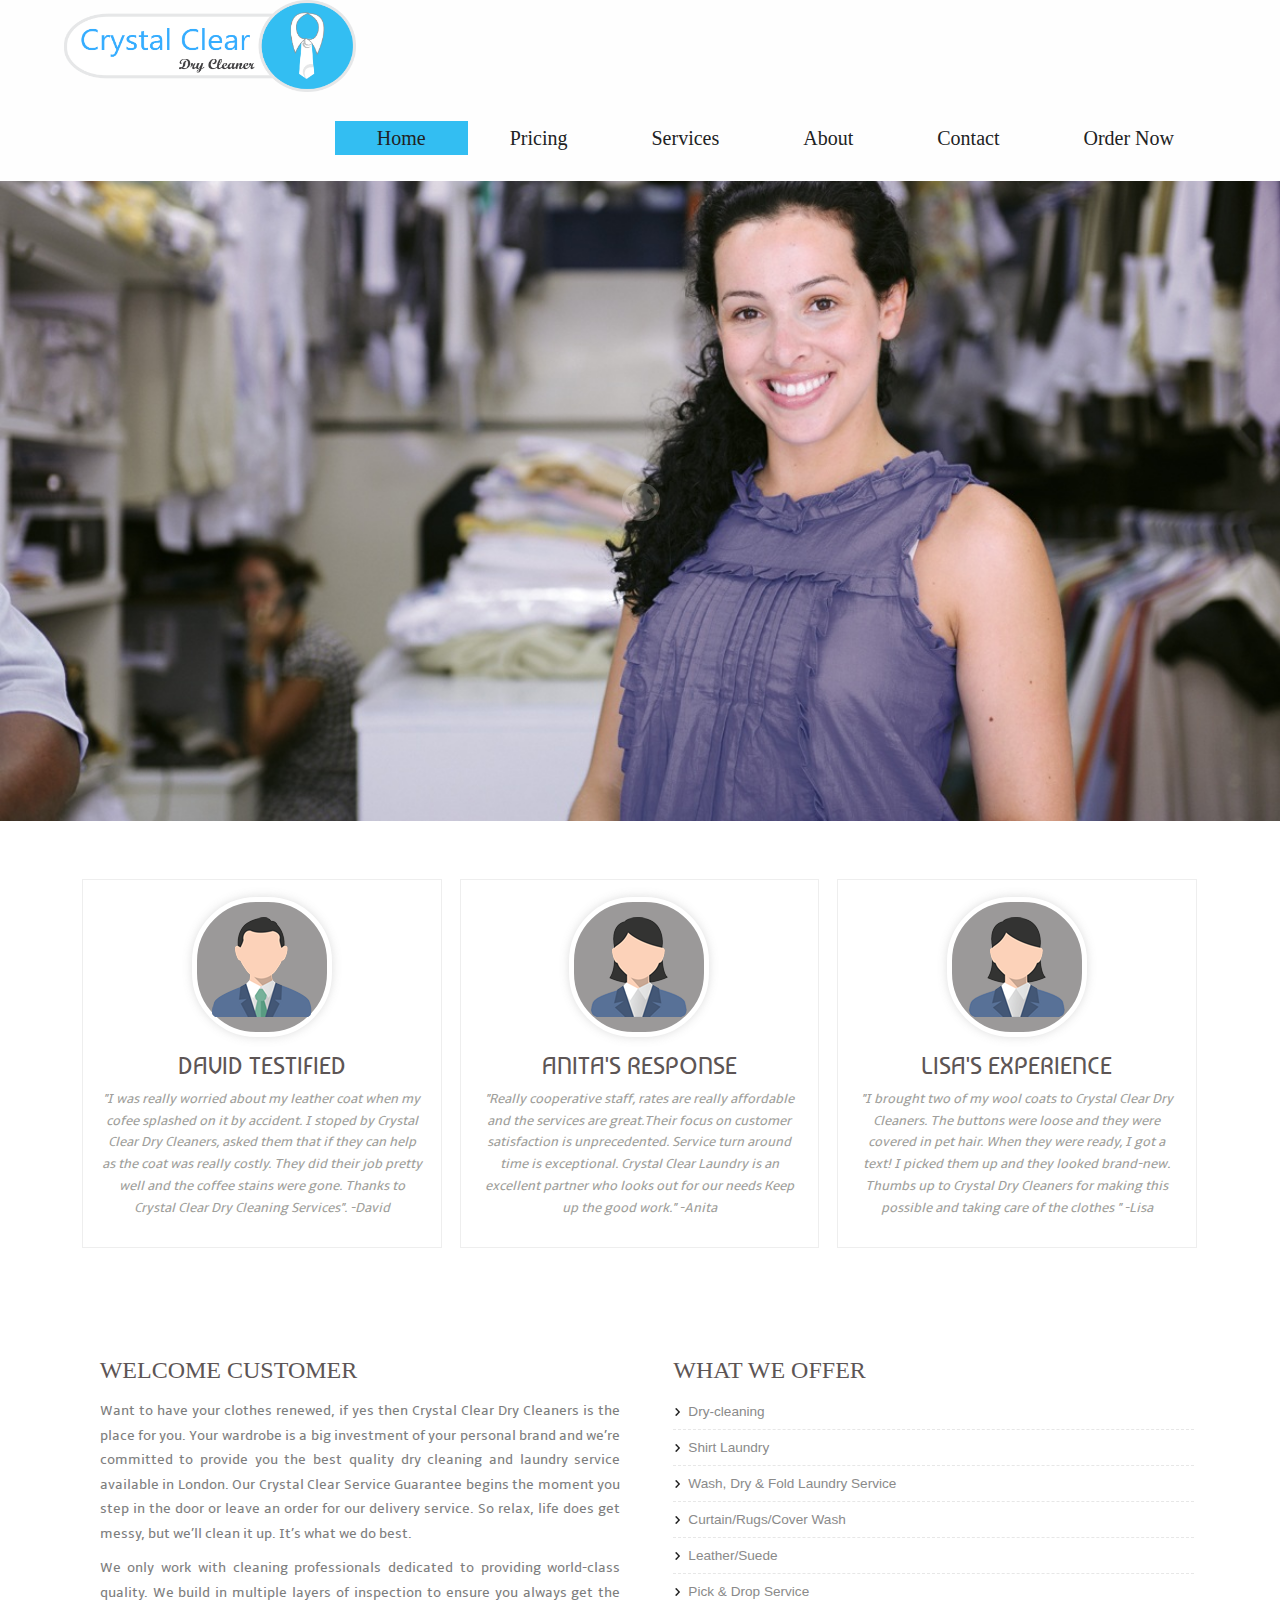
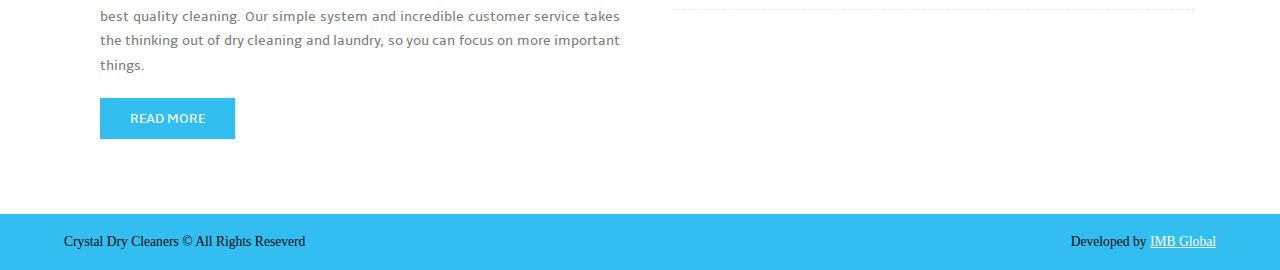
<file: crystalclear/index.html>
<!DOCTYPE HTML>
<html>
<head>
	<meta content="text/html; charset=utf-8" http-equiv="Content-Type" />
	<title>Crystal Dry Cleaners ::Home</title>
	<meta content="width=device-width, initial-scale=1, maximum-scale=1" name="viewport" />
	<link href="css/style2.css" media="all" rel="stylesheet" type="text/css" />
	<link href="css/slider.css" media="all" rel="stylesheet" type="text/css" />
	<script type="text/javascript" src="js/jquery.min.js"></script>
    <script src="http://ajax.googleapis.com/ajax/libs/jquery/1.8.3/jquery.min.js"></script>
	<script type="text/javascript" src="js/jquery.easing.1.3.js"></script>
	<script type="text/javascript" src="js/camera.min.js"></script>
    
     <script type="text/javascript" src="js/jquery.blinker.js" /></script>
	<link href="http://fonts.googleapis.com/css?family=Baumans" rel="stylesheet" type="text/css" /><script>
		jQuery(function(){
			
			jQuery('#camera_wrap_1').camera({
				thumbnails: true
			});
		});
			
	</script>
   
</head>
<body>
<div class="header">
<div class="header_top">
<div class="wrap">
<div class="logo"><a href="index.html"><img alt="Crystal Dry Cleaners" src="images/crystal.png" style="width:292px;height:92px" /></a></div>

<div class="menu">
<div class="clear"></div>

<ul>
	<li class="active"><a href="index.html">Home</a></li>
	<li><a href="pricing.html">Pricing</a></li>
	<li><a href="services.html">Services</a></li>
	<li><a href="about.html">About</a></li>
	<li><a href="contact.html">Contact</a></li>
    <li><a href="index.php/order/orderfirst">Order Now</a></li>
</ul>
</div>

<div class="clear"></div>
</div>
</div>

<div class="slider">
<div class="fluid_container">
<div class="camera_wrap" id="camera_wrap_1">
<div data-src="images/slider-1.jpg" data-thumb="images/thumbnails/slider-1.jpg"></div>

<div data-src="images/slider-4.jpg" data-thumb="images/thumbnails/slider-1.jpg"></div>

<div data-src="images/slider-3.jpg" data-thumb="images/thumbnails/slider-2.jpg"></div>

<div data-src="images/slider-2.jpg" data-thumb="images/thumbnails/slider-2.jpg"></div>
</div>
</div>

<div class="clear"></div>
</div>
</div>

<div class="main">
<div class="wrap">
<div class="icon_grids">
<div class="section group">
<div class="grid_1_of_3_1 images_1_of_3">
<div class="grid_icon"><a href="about.html"><img src="images/sm.png" /></a></div>

<h3>David Testified</h3>

<p style="font-style:italic">&quot;I was really worried about my leather coat when my cofee splashed on it by accident. I stoped by Crystal Clear Dry Cleaners, asked them that if they can help as the coat was really costly. They did their job pretty well and the coffee stains were gone. Thanks to Crystal Clear Dry Cleaning Services&quot;. -David</p>
</div>

<div class="grid_1_of_3_1 images_1_of_3">
<div class="grid_icon"><a href="services.html"><img src="images/sw.png" /></a></div>

<h3>Anita&#39;s Response</h3>

<p style="font-style:italic">&quot;Really cooperative staff, rates are really affordable and the services are great.Their focus on customer satisfaction is unprecedented. Service turn around time is exceptional. Crystal Clear Laundry is an excellent partner who looks out for our needs Keep up the good work.&quot; -Anita</p>
</div>

<div class="grid_1_of_3_1 images_1_of_3">
<div class="grid_icon"><a href="services.html"><img src="images/sw.png" /></a></div>

<h3>Lisa&#39;s Experience</h3>

<p style="font-style:italic">&quot;I brought two of my wool coats to Crystal Clear Dry Cleaners. The buttons were loose and they were covered in pet hair. When they were ready, I got a text! I picked them up and they looked brand-new. Thumbs up to Crystal Dry Cleaners for making this possible and taking care of the clothes &quot; -Lisa</p>
</div>
</div>
</div>

<div class="section group">
<div class="col_1_of_3_1 span_1_of_3">
<h3>WELCOME CUSTOMER</h3>

<p><span>Want to have your clothes renewed, if yes then Crystal Clear Dry Cleaners is the place for you. Your wardrobe is a big investment of your personal brand and we&rsquo;re committed to provide you the best quality dry cleaning and laundry service available in London. Our Crystal Clear Service Guarantee begins the moment you step in the door or leave an order for our delivery service. So relax, life does get messy, but we&rsquo;ll clean it up. It&rsquo;s what we do best.</span></p>

<p><span>We only work with cleaning professionals dedicated to providing world-class quality. We build in multiple layers of inspection to ensure you always get the best quality cleaning. Our simple system and incredible customer service takes the thinking out of dry cleaning and laundry, so you can focus on more important things.</span></p>

<div class="button"><span><a href="about.html">Read More</a></span></div>
</div>

<div class="col_1_of_3_1 span_1_of_3">
<h3>What We Offer</h3>

<ol>
	<li>Dry-cleaning</li>
	<li>Shirt Laundry</li>
	<li>Wash, Dry &amp; Fold Laundry Service</li>
	<li>Curtain/Rugs/Cover Wash</li>
	<li>Leather/Suede</li>
	<li>Pick &amp; Drop Service</li>
</ol>
</div>
</div>
</div>
</div>

<div class="copy-right">
<div class="wrap">
<p class="copy">Crystal Dry Cleaners &copy; All Rights Reseverd</p>

<p class="design">Developed by <a href="http://imbglobal.com">IMB Global</a></p>

<div class="clear"></div>
</div>
</div>
</body>
</html>
</file>
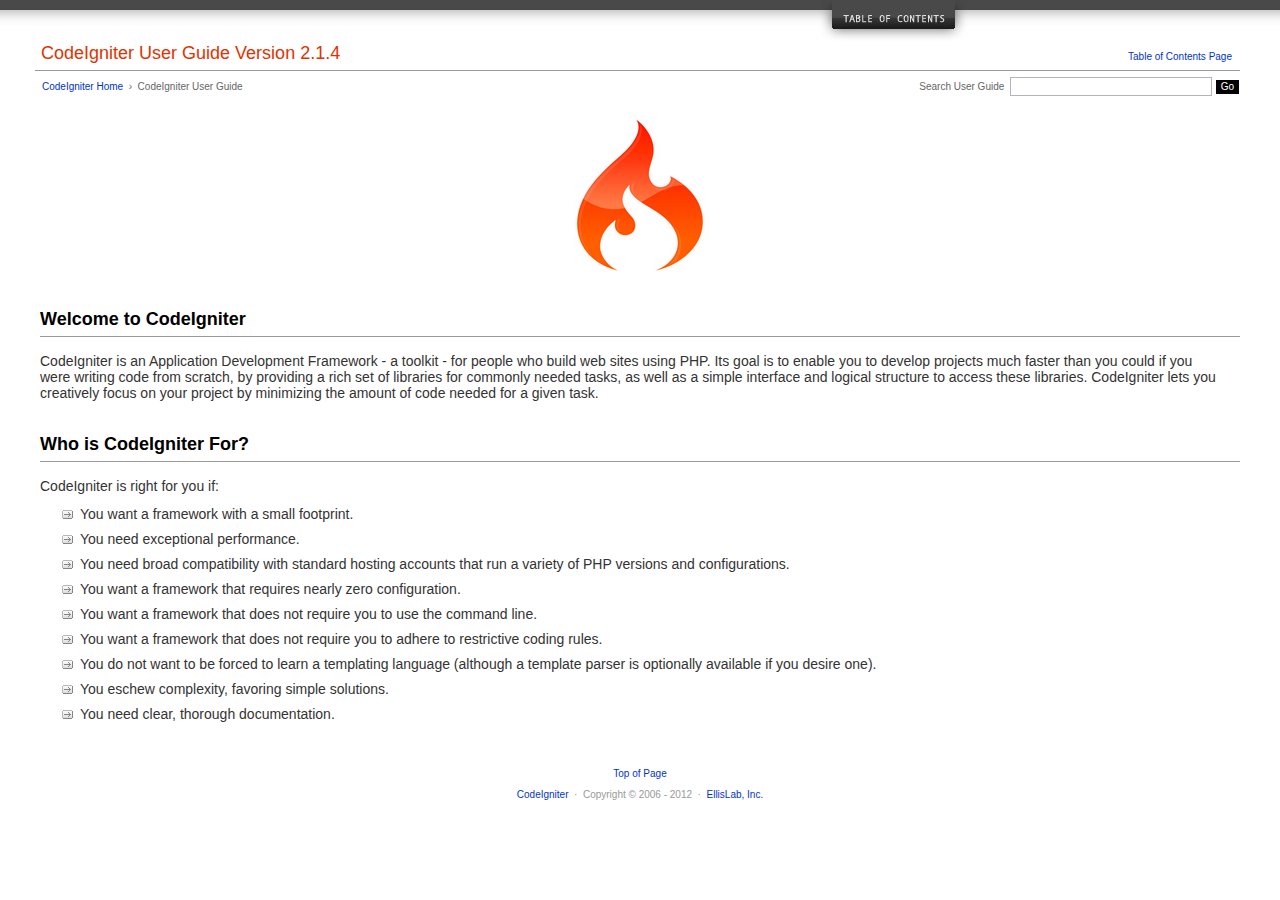
<file: crystalclear/user_guide/index.html>
<!DOCTYPE html PUBLIC "-//W3C//DTD XHTML 1.0 Transitional//EN" "http://www.w3.org/TR/xhtml1/DTD/xhtml1-transitional.dtd">
<html xmlns="http://www.w3.org/1999/xhtml" xml:lang="en" lang="en">
<head>

<meta http-equiv="Content-Type" content="text/html; charset=utf-8" />
<title>Welcome to CodeIgniter : CodeIgniter User Guide</title>

<style type='text/css' media='all'>@import url('userguide.css');</style>
<link rel='stylesheet' type='text/css' media='all' href='userguide.css' />

<script type="text/javascript" src="nav/nav.js"></script>
<script type="text/javascript" src="nav/prototype.lite.js"></script>
<script type="text/javascript" src="nav/moo.fx.js"></script>
<script type="text/javascript" src="nav/user_guide_menu.js"></script>

<meta http-equiv='expires' content='-1' />
<meta http-equiv= 'pragma' content='no-cache' />
<meta name='robots' content='all' />
<meta name='author' content='ExpressionEngine Dev Team' />
<meta name='description' content='CodeIgniter User Guide' />

</head>
<body>

<!-- START NAVIGATION -->
<div id="nav"><div id="nav_inner"><script type="text/javascript">create_menu('null');</script></div></div>
<div id="nav2"><a name="top"></a><a href="javascript:void(0);" onclick="myHeight.toggle();"><img src="images/nav_toggle_darker.jpg" width="154" height="43" border="0" title="Toggle Table of Contents" alt="Toggle Table of Contents" /></a></div>
<div id="masthead">
<table cellpadding="0" cellspacing="0" border="0" style="width:100%">
<tr>
<td><h1>CodeIgniter User Guide Version 2.1.4</h1></td>
<td id="breadcrumb_right"><a href="toc.html">Table of Contents Page</a></td>
</tr>
</table>
</div>
<!-- END NAVIGATION -->


<table cellpadding="0" cellspacing="0" border="0" style="width:100%">
<tr>
<td id="breadcrumb">
<a href="http://codeigniter.com/">CodeIgniter Home</a> &nbsp;&#8250;&nbsp; CodeIgniter User Guide
</td>
<td id="searchbox"><form method="get" action="http://www.google.com/search"><input type="hidden" name="as_sitesearch" id="as_sitesearch" value="ellislab.com/codeigniter/user-guide/" />Search User Guide&nbsp; <input type="text" class="input" style="width:200px;" name="q" id="q" size="31" maxlength="255" value="" />&nbsp;<input type="submit" class="submit" name="sa" value="Go" /></form></td>
</tr>
</table>



<br clear="all" />

<div class="center"><img src="images/ci_logo_flame.jpg" width="150" height="164" border="0" alt="CodeIgniter" /></div>


<!-- START CONTENT -->
<div id="content">



<h2>Welcome to CodeIgniter</h2>

<p>CodeIgniter is an Application Development Framework - a toolkit - for people who build web sites using PHP.
Its goal is to enable you to develop projects much faster than you could if you were writing code
from scratch, by providing a rich set of libraries for commonly needed tasks, as well as a simple interface and
logical structure to access these libraries. CodeIgniter lets you creatively focus on your project by
minimizing the amount of code needed for a given task.</p>


<h2>Who is CodeIgniter For?</h2>

<p>CodeIgniter is right for you if:</p>

<ul>
<li>You want a framework with a small footprint.</li>
<li>You need exceptional performance.</li>
<li>You need broad compatibility with standard hosting accounts that run a variety of PHP versions and configurations.</li>
<li>You want a framework that requires nearly zero configuration.</li>
<li>You want a framework that does not require you to use the command line.</li>
<li>You want a framework that does not require you to adhere to restrictive coding rules.</li>
<li>You do not want to be forced to learn a templating language (although a template parser is optionally available if you desire one).</li>
<li>You eschew complexity, favoring simple solutions.</li>
<li>You need clear, thorough documentation.</li>
</ul>


</div>
<!-- END CONTENT -->


<div id="footer">
<p><a href="#top">Top of Page</a></p>
<p><a href="http://codeigniter.com">CodeIgniter</a> &nbsp;&middot;&nbsp; Copyright &#169; 2006 - 2012 &nbsp;&middot;&nbsp; <a href="http://ellislab.com/">EllisLab, Inc.</a></p>
</div>



</body>
</html>
</file>
<file: crystalclear/css/slider.css>
.camera_wrap a, .camera_wrap img, 
.camera_wrap ol, .camera_wrap ul, .camera_wrap li,
.camera_wrap table, .camera_wrap tbody, .camera_wrap tfoot, .camera_wrap thead, .camera_wrap tr, .camera_wrap th, .camera_wrap td
.camera_thumbs_wrap a, .camera_thumbs_wrap img, 
.camera_thumbs_wrap ol, .camera_thumbs_wrap ul, .camera_thumbs_wrap li,
.camera_thumbs_wrap table, .camera_thumbs_wrap tbody, .camera_thumbs_wrap tfoot, .camera_thumbs_wrap thead, .camera_thumbs_wrap tr, .camera_thumbs_wrap th, .camera_thumbs_wrap td {
	background: none;
	border: 0;
	font: inherit;
	font-size: 100%;
	margin: 0;
	padding: 0;
	vertical-align: baseline;
	list-style: none
}
.camera_wrap {
	display: none;
	float: left;
	position: relative;
	z-index: 0;
}
.camera_wrap img {
	max-width: none!important;
}
.camera_fakehover {
	height: 100%;
	min-height: 60px;
	position: relative;
	width: 100%;
	z-index: 1;
}
.camera_wrap {
	width: 100%;
}
.camera_src {
	display: none;
}
.cameraCont, .cameraContents {
	height: 100%;
	position: relative;
	width: 100%;
	z-index: 1;
}
.cameraSlide {
	bottom: 0;
	left: 0;
	position: absolute;
	right: 0;
	top: 0;
	width: 100%;
}
.cameraContent {
	bottom: 0;
	display: none;
	left: 0;
	position: absolute;
	right: 0;
	top: 0;
	width: 100%;

}
.camera_target {
	bottom: 0;
	height: 100%;
	left: 0;
	overflow: hidden;
	position: absolute;
	right: 0;
	text-align: left;
	top: 0;
	width: 100%;
	z-index: 0;
}
.camera_overlayer {
	bottom: 0;
	height: 100%;
	left: 0;
	overflow: hidden;
	position: absolute;
	right: 0;
	top: 0;
	width: 100%;
	z-index: 0;
}
.camera_target_content {
	bottom: 0;
	left: 0;
	overflow: hidden;
	position: absolute;
	right: 0;
	top: 0;
	z-index: 2;
}
.camera_target_content .camera_link {
	display: block;
	height: 100%;
	text-decoration: none;
}
.camera_loader {
    background: #fff url(../images/camera-loader.gif) no-repeat center;
	background: rgba(255, 255, 255, 0.9) url(../images/camera-loader.gif) no-repeat center;
	border: 1px solid #ffffff;
	-webkit-border-radius: 18px;
	-moz-border-radius: 18px;
	border-radius: 18px;
	height: 36px;
	left: 50%;
	overflow: hidden;
	position: absolute;
	margin: -18px 0 0 -18px;
	top: 50%;
	width: 36px;
	z-index: 3;
}
.camera_bar {
	bottom: 0;
	left: 0;
	overflow: hidden;
	position: absolute;
	right: 0;
	top: 0;
	z-index: 3;
}
.camera_thumbs_wrap.camera_left .camera_bar, .camera_thumbs_wrap.camera_right .camera_bar {
	height: 100%;
	position: absolute;
	width: auto;
}
.camera_thumbs_wrap.camera_bottom .camera_bar, .camera_thumbs_wrap.camera_top .camera_bar {
	height: auto;
	position: absolute;
	width: 100%;
}
.camera_nav_cont {
	height: 65px;
	overflow: hidden;
	position: absolute;
	right: 9px;
	top: 15px;
	width: 120px;
	z-index: 4;
}
.camera_caption {
	bottom: 0;
	display: block;
	position: absolute;
	width: 100%;
}
.camera_caption > div {
	padding: 10px 20px;
}
.camerarelative {
	overflow: hidden;
	position: relative;
}
.imgFake {
	cursor: pointer;
}
.camera_prevThumbs {
	bottom: 4px;
	cursor: pointer;
	left: 0;
	position: absolute;
	top: 4px;
	visibility: hidden;
	width: 30px;
	z-index: 10;
}
.camera_prevThumbs div {
	background: url(../images/camera_skins.png) no-repeat -160px 0;
	display: block;
	height: 40px;
	margin-top: -20px;
	position: absolute;
	top: 50%;
	width: 30px;
}
.camera_nextThumbs {
	bottom: 4px;
	cursor: pointer;
	position: absolute;
	right: 0;
	top: 4px;
	visibility: hidden;
	width: 30px;
	z-index: 10;
}
.camera_nextThumbs div {
	background: url(../images/camera_skins.png) no-repeat -190px 0;
	display: block;
	height: 40px;
	margin-top: -20px;
	position: absolute;
	top: 50%;
	width: 30px;
}
.camera_command_wrap .hideNav {
	display: none;
}
.camera_command_wrap {
	left: 0;
	position: relative;
	right:0;
	z-index: 4;
}
.camera_wrap .camera_pag .camera_pag_ul {
	list-style: none;
	margin: 0;
	padding: 0;
	text-align:center;
}
.camera_pag_ul li {
	background: #EEE;
}
.camera_wrap .camera_pag .camera_pag_ul li {
	-webkit-border-radius: 8px;
	-moz-border-radius: 8px;
	border-radius: 8px;
	cursor: pointer;
	display: inline-block;
	height: 16px;
	margin: 20px 5px;
	position: relative;
	text-align: left;
	text-indent: -9999px;
	width: 16px;
}
.camera_commands_emboss .camera_pag .camera_pag_ul li {
	-moz-box-shadow:
		0px 1px 0px rgba(255,255,255,1),
		inset 0px 1px 1px rgba(0,0,0,0.2);
	-webkit-box-shadow:
		0px 1px 0px rgba(255,255,255,1),
		inset 0px 1px 1px rgba(0,0,0,0.2);
	box-shadow:
		0px 1px 0px rgba(255,255,255,1),
		inset 0px 1px 1px rgba(0,0,0,0.2);
}
.camera_wrap .camera_pag .camera_pag_ul li > span {
	-webkit-border-radius: 5px;
	-moz-border-radius: 5px;
	border-radius: 5px;
	height: 8px;
	left: 4px;
	overflow: hidden;
	position: absolute;
	top: 4px;
	width: 8px;
}
.camera_commands_emboss .camera_pag .camera_pag_ul li:hover > span {
	-moz-box-shadow:
		0px 1px 0px rgba(255,255,255,1),
		inset 0px 1px 1px rgba(0,0,0,0.2);
	-webkit-box-shadow:
		0px 1px 0px rgba(255,255,255,1),
		inset 0px 1px 1px rgba(0,0,0,0.2);
	box-shadow:
		0px 1px 0px rgba(255,255,255,1),
		inset 0px 1px 1px rgba(0,0,0,0.2);
}
.camera_wrap .camera_pag .camera_pag_ul li.cameracurrent > span {
	-moz-box-shadow: 0;
	-webkit-box-shadow: 0;
	box-shadow: 0;
}
.camera_wrap .camera_pag .camera_pag_ul li.cameracurrent > span {
	background:#FFAF2C;
}
.camera_pag_ul li img {
	display: none;
	position: absolute;
}
.camera_pag_ul .thumb_arrow {
    border-left: 4px solid transparent;
    border-right: 4px solid transparent;
    border-top: 4px solid;
	top: 0;
	left: 50%;
	margin-left: -4px;
	position: absolute;
}
.camera_prev, .camera_next, .camera_commands {
	cursor: pointer;
	height: 40px;
	margin-top: -20px;
	position: absolute;
	top: 50%;
	width: 40px;
	z-index: 2;
}
.camera_prev {
	left:15px;
}
.camera_prev > span {
	background: url(../images/arrows.png) no-repeat 10px 0;
	display: block;
	height:45px;
	width:60px;
}
.camera_next {
	right:35px;
}
.camera_next > span {
	background: url(../images/arrows.png) no-repeat -50px 0;
	display: block;
	height:45px;
	width:60px;
}
.camera_commands {
	right: 41px;
}
.camera_wrap .camera_pag .camera_pag_ul li {
	-webkit-border-radius: 8px;
	-moz-border-radius: 8px;
	border-radius: 8px;
	cursor: pointer;
	display: inline-block;
	height: 16px;
	margin: 20px 5px;
	position: relative;
	text-indent: -9999px;
	width: 16px;
}
.camera_thumbs_cont {
	-webkit-border-bottom-right-radius: 4px;
	-webkit-border-bottom-left-radius: 4px;
	-moz-border-radius-bottomright: 4px;
	-moz-border-radius-bottomleft: 4px;
	border-bottom-right-radius: 4px;
	border-bottom-left-radius: 4px;
	overflow: hidden;
	position: relative;
	width: 100%;
}
.camera_commands_emboss .camera_thumbs_cont {
	-moz-box-shadow:
		0px 1px 0px rgba(255,255,255,1),
		inset 0px 1px 1px rgba(0,0,0,0.2);
	-webkit-box-shadow:
		0px 1px 0px rgba(255,255,255,1),
		inset 0px 1px 1px rgba(0,0,0,0.2);
	box-shadow:
		0px 1px 0px rgba(255,255,255,1),
		inset 0px 1px 1px rgba(0,0,0,0.2);
}
.camera_thumbs_cont > div {
	float: left;
	width: 100%;
}
.camera_thumbs_cont ul {
	overflow: hidden;
	padding: 3px 4px 8px;
	position: relative;
	text-align: center;
}
.camera_thumbs_cont ul li {
	display: inline;
	padding: 0 4px;
}
.camera_thumbs_cont ul li > img {
	border: 1px solid;
	cursor: pointer;
	margin-top: 5px;
	vertical-align:bottom;
}
.camera_clear {
	display: block;
	clear: both;
}
.showIt {
	display: none;
}
.camera_clear {
	clear: both;
	display: block;
	height: 1px;
	margin: -1px 0 25px;
	position: relative;
}
</file>
<file: crystalclear/user_guide/userguide.css>
body {
 margin: 0;
 padding: 0;
 font-family: Lucida Grande, Verdana, Geneva, Sans-serif;
 font-size: 14px;
 color: #333;
 background-color: #fff;
}

a {
 color: #0134c5;
 background-color: transparent;
 text-decoration: none;
 font-weight: normal;
 outline-style: none;
}
a:visited {
 color: #0134c5;
 background-color: transparent;
 text-decoration: none;
 outline-style: none;
}
a:hover {
 color: #000;
 text-decoration: none;
 background-color: transparent;
 outline-style: none;
}

#breadcrumb {
 float: left;
 background-color: transparent;
 margin: 10px 0 0 42px;
 padding: 0;
 font-size: 10px;
 color: #666;
}
#breadcrumb_right {
 float: right;
 width: 175px;
 background-color: transparent;
 padding: 8px 8px 3px 0;
 text-align: right;
 font-size: 10px;
 color: #666;
}
#nav {
 background-color: #494949;
 margin: 0;
 padding: 0;
}
#nav2 {
 background: #fff url(images/nav_bg_darker.jpg) repeat-x left top;
 padding: 0 310px 0 0;
 margin: 0;
 text-align: right;
}
#nav_inner {
 background-color: transparent;
 padding: 8px 12px 0 20px;
 margin: 0;
 font-family: Lucida Grande, Verdana, Geneva, Sans-serif;
 font-size: 11px;
}

#nav_inner h3 {
 font-size: 12px;
 color: #fff;
 margin: 0;
 padding: 0;
}

#nav_inner .td_sep {
 background: transparent url(images/nav_separator_darker.jpg) repeat-y left top;
 width: 25%;
 padding: 0 0 0 20px;
}
#nav_inner .td {
 width: 25%;
}
#nav_inner p {
 color: #eee;
 background-color: transparent;
 padding:0;
 margin: 0 0 10px 0;
}
#nav_inner ul {
 list-style-image: url(images/arrow.gif);
 padding: 0 0 0 18px;
 margin: 8px 0 12px 0;
}
#nav_inner li {
 padding: 0;
 margin: 0 0 4px 0;
}

#nav_inner a {
 color: #eee;
 background-color: transparent;
 text-decoration: none;
 font-weight: normal;
 outline-style: none;
}

#nav_inner a:visited {
 color: #eee;
 background-color: transparent;
 text-decoration: none;
 outline-style: none;
}

#nav_inner a:hover {
 color: #ccc;
 text-decoration: none;
 background-color: transparent;
 outline-style: none;
}

#masthead {
 margin: 0 40px 0 35px;
 padding: 0 0 0 6px;
 border-bottom: 1px solid #999;
}

#masthead h1 {
background-color: transparent;
color: #e13300;
font-size: 18px;
font-weight: normal;
margin: 0;
padding: 0 0 6px 0;
}

#searchbox {
 background-color: transparent;
 padding: 6px 40px 0 0;
 text-align: right;
 font-size: 10px;
 color: #666;
}

#img_welcome {
 border-bottom: 1px solid #D0D0D0;
 margin: 0 40px 0 40px;
 padding: 0;
 text-align: center;
}

#content {
 margin: 20px 40px 0 40px;
 padding: 0;
}

#content p {
 margin: 12px 20px 12px 0;
}

#content h1 {
color: #e13300;
border-bottom: 1px solid #666;
background-color: transparent;
font-weight: normal;
font-size: 24px;
margin: 0 0 20px 0;
padding: 3px 0 7px 3px;
}

#content h2 {
 background-color: transparent;
 border-bottom: 1px solid #999;
 color: #000;
 font-size: 18px;
 font-weight: bold;
 margin: 28px 0 16px 0;
 padding: 5px 0 6px 0;
}

#content h3 {
 background-color: transparent;
 color: #333;
 font-size: 16px;
 font-weight: bold;
 margin: 16px 0 15px 0;
 padding: 0 0 0 0;
}

#content h4 {
 background-color: transparent;
 color: #444;
 font-size: 14px;
 font-weight: bold;
 margin: 22px 0 0 0;
 padding: 0 0 0 0;
}

#content img {
 margin: auto;
 padding: 0;
}

#content code {
 font-family: Monaco, Verdana, Sans-serif;
 font-size: 12px;
 background-color: #f9f9f9;
 border: 1px solid #D0D0D0;
 color: #002166;
 display: block;
 margin: 14px 0 14px 0;
 padding: 12px 10px 12px 10px;
}

#content pre {
 font-family: Monaco, Verdana, Sans-serif;
 font-size: 12px;
 background-color: #f9f9f9;
 border: 1px solid #D0D0D0;
 color: #002166;
 display: block;
 margin: 14px 0 14px 0;
 padding: 12px 10px 12px 10px;
}

#content .path {
 background-color: #EBF3EC;
 border: 1px solid #99BC99;
 color: #005702;
 text-align: center;
 margin: 0 0 14px 0;
 padding: 5px 10px 5px 8px;
}

#content dfn {
 font-family: Lucida Grande, Verdana, Geneva, Sans-serif;
 color: #00620C;
 font-weight: bold;
 font-style: normal;
}
#content var {
 font-family: Lucida Grande, Verdana, Geneva, Sans-serif;
 color: #8F5B00;
 font-weight: bold;
 font-style: normal;
}
#content samp {
 font-family: Lucida Grande, Verdana, Geneva, Sans-serif;
 color: #480091;
 font-weight: bold;
 font-style: normal;
}
#content kbd {
 font-family: Lucida Grande, Verdana, Geneva, Sans-serif;
 color: #A70000;
 font-weight: bold;
 font-style: normal;
}

#content ul {
 list-style-image: url(images/arrow.gif);
 margin: 10px 0 12px 0;
}

li.reactor {
 list-style-image: url(images/reactor-bullet.png);
}
#content li {
 margin-bottom: 9px;
}

#content li p {
 margin-left: 0;
 margin-right: 0;
}

#content .tableborder {
 border: 1px solid #999;
}
#content th {
 font-weight: bold;
 text-align: left;
 font-size: 12px;
 background-color: #666;
 color: #fff;
 padding: 4px;
}

#content .td {
 font-weight: normal;
 font-size: 12px;
 padding: 6px;
 background-color: #f3f3f3;
}

#content .tdpackage {
 font-weight: normal;
 font-size: 12px;
}

#content .important {
 background: #FBE6F2;
 border: 1px solid #D893A1;
 color: #333;
 margin: 10px 0 5px 0;
 padding: 10px;
}

#content .important p {
 margin: 6px 0 8px 0;
 padding: 0;
}

#content .important .leftpad {
 margin: 6px 0 8px 0;
 padding-left: 20px;
}

#content .critical {
 background: #FBE6F2;
 border: 1px solid #E68F8F;
 color: #333;
 margin: 10px 0 5px 0;
 padding: 10px;
}

#content .critical p {
 margin: 5px 0 6px 0;
 padding: 0;
}


#footer {
background-color: transparent;
font-size: 10px;
padding: 16px 0 15px 0;
margin: 20px 0 0 0;
text-align: center;
}

#footer p {
 font-size: 10px;
 color: #999;
 text-align: center;
}
#footer address {
 font-style: normal;
}

.center {
 text-align: center;
}

img {
 padding:0;
 border: 0;
 margin: 0;
}

.nopad {
 padding:0;
 border: 0;
 margin: 0;
}


form {
 margin: 0;
 padding: 0;
}

.input {
 font-family: Lucida Grande, Verdana, Geneva, Sans-serif;
 font-size: 11px;
 color: #333;
 border: 1px solid #B3B4BD;
 width: 100%;
 font-size: 11px;
 height: 1.5em;
 padding: 0;
 margin: 0;
}

.textarea {
 font-family: Lucida Grande, Verdana, Geneva, Sans-serif;
 font-size: 14px;
 color: #143270;
 background-color: #f9f9f9;
 border: 1px solid #B3B4BD;
 width: 100%;
 padding: 6px;
 margin: 0;
}

.select {
 background-color: #fff;
 font-size:  11px;
 font-weight: normal;
 color: #333;
 padding: 0;
 margin: 0 0 3px 0;
}

.checkbox {
 background-color: transparent;
 padding: 0;
 border: 0;
}

.submit {
 background-color: #000;
 color: #fff;
 font-weight: normal;
 font-size: 10px;
 border: 1px solid #fff;
 margin: 0;
 padding: 1px 5px 2px 5px;
}
</file>
<file: crystalclear/css/style2.css>
/*
Author: W3layout
Author URL: http://w3layouts.com
License: Creative Commons Attribution 3.0 Unported
License URL: http://creativecommons.org/licenses/by/3.0/
*/
/* reset */
html,body,div,span,applet,object,iframe,h1,h2,h3,h4,h5,h6,p,blockquote,pre,a,abbr,acronym,address,big,cite,code,del,dfn,em,img,ins,kbd,q,s,samp,small,strike,strong,sub,sup,tt,var,b,u,i,dl,dt,dd,ol,nav ul,nav li,fieldset,form,label,legend,table,caption,tbody,tfoot,thead,tr,th,td,article,aside,canvas,details,embed,figure,figcaption,footer,header,hgroup,menu,nav,output,ruby,section,summary,time,mark,audio,video{margin:0;padding:0;border:0;font-size:100%;font:inherit;vertical-align:baseline;}
article, aside, details, figcaption, figure,footer, header, hgroup, menu, nav, section {display: block;}
ol,ul{list-style:none;margin:0;padding:0;}
blockquote,q{quotes:none;}
blockquote:before,blockquote:after,q:before,q:after{content:'';content:none;}
table{border-collapse:collapse;border-spacing:0;}
/* start editing from here */
a{text-decoration:none;}
.txt-rt{text-align:right;}/* text align right */
.txt-lt{text-align:left;}/* text align left */
.txt-center{text-align:center;}/* text align center */
.float-rt{float:right;}/* float right */
.float-lt{float:left;}/* float left */
.clear{clear:both;}/* clear float */
.pos-relative{position:relative;}/* Position Relative */
.pos-absolute{position:absolute;}/* Position Absolute */
.vertical-base{	vertical-align:baseline;}/* vertical align baseline */
.vertical-top{	vertical-align:top;}/* vertical align top */
.underline{	padding-bottom:5px;	border-bottom: 1px solid #eee; margin:0 0 20px 0;}/* Add 5px bottom padding and a underline */
nav.vertical ul li{	display:block;}/* vertical menu */
nav.horizontal ul li{	display: inline-block;}/* horizontal menu */
img{max-width:100%;}
/*end reset*/
@font-face {
    font-family: 'ambleregular';
    src:url(../fonts/Amble-Regular-webfont.ttf) format('truetype');
}
 body{
	font-family:Arial, Helvetica, sans-serif;
 }
  .wrap{
	width:80%;
	margin:0 auto;
	transition:all .2s linear;
	-moz-transition:all .2s linear;/* firefox */
	-webkit-transition:all .2s linear; /* safari and chrome */
	-o-transition:all .2s linear; /* opera */
	-ms-transition:all .2s linear;
 }
 .header_top{
 	 background:rgba(254, 254, 254, 0.74);
 }
 .logo{
	float:left;
	font-family: 'Baumans', cursive;
 }
  .logo h1{
	font-size:35px;
	color:#FFF;
 }
  .logo h1 span{
	  padding:20px;
	  float:left;
 }
 .logo h1 span.black{
 	background:#323232;
 }
 .logo h1 span.red{
 	background:#F95355;
 }
  .menu{
	 float:right;
	 margin:31px 0;
 }
  .menu li{
	 float:left;
 }
  .menu li a{
	font-size: 1.25em;
     padding: 6px 42px;
	 color:#212223;
	 font-family: fantasy;
	 transition: 0.5s ease;
		-o-transition: 0.5s ease;
		-moz-transition: 0.5s ease;
		-webkit-transition: 0.5s ease;	
 }
  .menu li a:hover,.menu li.active a{
	 background:rgb(51,190,242);
 }
   .menu li.blink a{
    color: #FFF !important;
	 background:rgb(51,190,242);
 }
/* .blink {
    color: #FFF !important;
	background-image:url(../images/blinker.png);
	background-repeat: no-repeat;
    background-position: right 0px bottom -5px;
		background-size: 100%;
    !important;
}*/
/******************** Main ***********/
/*  GRID OF THREE   ============================================================================= */
.section {
	clear: both;
	padding: 0px;
	margin: 0px;
}
.group:before,
.group:after {
    content:"";
    display:table;
}
.group:after {
    clear:both;
}
.group {
    zoom:1;
}
.grid_1_of_3{
	display: block;
	float:left;
	margin: 5% 0 5% 1.6%;
}
.grid_1_of_3_1{
	display: block;
	float:left;
	margin: 5% 0 5% 1.6%;
}
.grid_1_of_3:first-child { 
	margin-left: 0; 
} 
.images_1_of_3 {
	width:29%;
	padding:1.5%;
	text-align: center;
	border:1px solid #EEE;
}
.images_1_of_3  img {
	max-width:100%;
	display:block;
}
.images_1_of_3_1 {
	width:29%;
	padding:1.5%;
	text-align: center;
	border:1px solid #EEE;
}
.images_1_of_3_1  img {
	max-width:100%;
	display:block;
}
.grid_icon{
	border-radius:4em;
	-webkit-border-radius:4em;
	-moz-border-radius:4em;
	-o-border-radius:4em;
	border: 5px solid #FFF;
	box-shadow: 0px 0px 10px rgba(119, 119, 119, 0.25);
	-webkit-box-shadow: 0px 0px 10px rgba(119, 119, 119, 0.25);
	-moz-box-shadow: 0px 0px 10px rgba(119, 119, 119, 0.25);
	-o-box-shadow: 0px 0px 10px rgba(119, 119, 119, 0.25);
	display: inline-block;
	padding: 15px;
	background: #9B9999;
	cursor:pointer;
	transition: 0.5s ease;
	-moz-transition: 0.5s ease;
	-o-transition: 0.5s ease;
	-webkit-transition: 0.5s ease;
}
.grid_icon:hover{
   background:#F95355;
}
.images_1_of_3  h3{
	font-family: 'Baumans', cursive;
	color:#5D5555;
	font-size: 1.5em;
	padding: 10px 0px 0px 0px;
	text-transform: uppercase;
}
.images_1_of_3  p{
	font-size: 0.85em;
	color:#9F9F9C;
	line-height: 1.6em;
	font-family: 'ambleregular';
	padding: 10px 0px;
}
 .section {
	clear: both;
	padding: 0px;
	margin: 0px;
}
.group:before,
.group:after {
    content:"";
    display:table;
}
.group:after {
    clear:both;
}
.group {
    zoom:1;
}
 .col_1_of_3{
	display: block;
	float:left;
	margin: 0% 0 5% 1.6%;
}
 .col_1_of_3_1{
	display: block;
	float:left;
	margin: 0% 0 5% 1.6%;
}
.col_1_of_3:first-child { margin-left: 0; }

.span_1_of_3 {
	width: 45.2%;
	padding:1.5%; 
}
.span_1_of_3  h3{
	color:#F95355;
	margin-bottom:10px;;
	font-size:1.8em;
	font-family: 'ambleregular';
	text-transform:uppercase;
}
.span_1_of_3  p{
	font-size:0.85em;
	color:#7E7E7E;
	line-height: 1.8em;
	font-family :Arial, Helvetica, sans-serif;
	padding:5px 0; 
	text-align: justify;	
}
.span_1_of_3  p span{
	font-family: 'ambleregular';
}
.span_1_of_3  li{
	font-size:0.85em;
	color:#8A8A8A;
	display:block;
	padding:10px 15px;
	background:url(../images/list-img.png) no-repeat 0px;
	cursor:pointer;
	border-bottom:1px dashed #E7E7E7;
}
.span_1_of_3 li:hover{
    color:#4E4E4E;
}
.span_1_of_3 img{
	padding:3px;
	background:#FFF;
	border:1px solid #EBEBEB;
	display:block;
	width:98%;
}
.button{
	margin-top:15px;;
}
.button a{
		background:rgb(51,190,242);
		padding:12px 30px;
		font-family: 'ambleregular';
		color: #FFF;
		display:inline-block;
		font-size: 0.875em;
		transition: 0.5s ease;
		-o-transition: 0.5s ease;
		-moz-transition: 0.5s ease;
		-webkit-transition: 0.5s ease;
		text-transform: uppercase;
}
.button a:hover{
	    background:#222;
	    color:#FFF;
}
/****  New Products ******/
.new-products p{
	display: inline-block;
	width:49%;
	list-style:none;
	padding-top:0;
}
.new-products p a{
	background: #FFF;
	display: block;
    margin:0 5px;
}
/********** Footer **********/
.copy-right{
	padding:20px 0;
	background:rgb(51,190,242);
 }
 .copy-right p{
	font-size:0.85em;
	color:#080707;
	font-family: fantasy;
 }
 .copy-right p.copy{
 	float:left;
 }
 .copy-right p.design{
 	float:right;
 }
 .copy-right p a{
	text-decoration:underline;
	color:#FBFBFB;
	-webkit-transition: all 0.3s ease-out;
	-moz-transition: all 0.3s ease-out;
	-ms-transition: all 0.3s ease-out;
	-o-transition: all 0.3s ease-out;
	transition: all 0.3s ease-out;
 }
 .copy-right p a:hover{
 	color:#FFF;
	text-decoration:none;
 } 
 /********** About **********/
.about_desc{
	padding:30px 0;
}
.about_desc h2{
	color:#393333;
	font-family: 'ambleregular';
	font-size:1.75em;
	text-transform: uppercase;
	padding-bottom:10px;
}
.col_1_of_3{
	display: block;
	float:left;
	margin:3% 18px 4% 6.6%;
}
.col_1_of_3_1{
	display: block;
	float:left;
	margin:3% 0 5% 1.6%;
}
.col_1_of_3:first-child { margin-left: 0; }

.grid_1_of_3 {
	width: 42%;
	padding:1.5%; 
}
.grid_1_of_3_1 {
	width: 28%;
	padding:1.5%; 
}
.grid_1_of_3 img{
	max-width:100%;
	display:block;	
}
.grid_1_of_3_1 img{
	max-width:100%;
	display:block;	
}
.grid_1_of_3  p  {
	font-size: 0.90em;
	padding: 4px 40px;;
	color:#060606;
	line-height: 1.8em;
	text-align: justify;
}
.history-desc{
	padding-bottom:15px;
}
.year{
	float:left;
}
.year p{
	color:#222;
	font-family: 'ambleregular';
	font-size:1.2em;
}
.grid_1_of_3  p.history{
	float:left;
	width:80%;
	margin-left:4%;
	font-size: 0.85em;
	color: #6A6A6A;
	line-height: 1.8em;
} 
.grid_1_of_3 .list li a{
	color:#7E7E7E;
	font-size:0.815em;
	padding:8px 20px;
	background:url(../images/list-img.png) no-repeat 0;
	cursor:pointer;
	display:block;
	font-family: 'ambleregular';
}
.grid_1_of_3 .list li a:hover{	
	color:#444;
}
/*  GRID OF Four   ============================================================================= */
.section {
	clear: both;
	padding: 0px;
	margin: 0px;
}
.group:before,
.group:after {
    content:"";
    display:table;
}
.group:after {
    clear:both;
}
.group {
    zoom:1;
}
.grid_1_of_4{
	display: block;
	float:left;
	margin: 0% 0 5% 1.6%;
	position:relative;
}
.grid_1_of_4:first-child { 
	margin-left: 0; 
} 
.images_1_of_4 {
	width: 20.8%;
	padding:1.5%; 
}
.images_1_of_4  img{
	max-width:100%;
	display:block;
	border:1px solid #EEE;
}
.images_1_of_4  h3{
	color:#F95355;
	font-family: 'ambleregular';
	font-size:1.2em;
	text-transform: uppercase;
	padding:10px 0 5px 0;
}
.images_1_of_4  p {
	font-size: 0.85em;
	padding: 5px 0;
	color:#7E7E7E;
	line-height: 1.8em;	 	
}
/***** Gallery *****/
.gallery{
	padding:50px 0;
}
.gallery_1_of_4{
	display: block;
	float:left;
	margin: 1% 0 1% 1.6%;
	box-shadow: 0px 0px 5px #999;
}
.gallery_1_of_4:first-child { 
	margin-left: 0; 
} 
.images_1_of_4 {
	width: 20.8%;
	padding:1.5%;
	position:relative; 
}
.images_1_of_4  img{
	max-width:100%;
	display:block;
	outline:none;
}
.images_1_of_4 a{
	outline:none;
}
.images_1_of_4  h3{
	margin-top:0.4em;
	margin-bottom:0.2em;
	font-weight : normal;
	color:#5D5555;
	font-size:1.2em;
}
.images_1_of_4  p{
	font-size:0.8125em;
	color:#7E7E7E;
	line-height: 1.6em;
	font-family : verdana, arial, helvetica, helve, sans-serif; 	
}
.images_1_of_4  span a{
	color:#F95355;
	font-size: 1em;
	cursor: pointer;
}
.images_1_of_4 a span{
	position: absolute;
	top:80px;
	left:135px;
	width:36px;
	height:36px;
	opacity: 0;
	-webkit-transition: opacity 0.3s linear;
	-moz-transition: opacity 0.3s linear;
	-o-transition: opacity 0.3s linear;
	-ms-transition: opacity 0.3s linear;
	transition: opacity 0.3s linear;
}
.images_1_of_4 a img:hover{
	opacity:0.6;
}
.images_1_of_4 a:hover span{
	opacity:1;
	background:url(../images/zoom.png) no-repeat;
	filter: alpha(opacity=99); /* internet explorer */
    -ms-filter:"progid:DXImageTransform.Microsoft.Alpha(opacity=99)"; /*IE8*/
}
.projects-bottom-paination{
	text-align: center;
	padding-top: 25px;
}
.projects-bottom-paination li{
	display:inline-block;
}
.projects-bottom-paination li a{
	font-size:0.85em;
	font-family: 'ambleregular';
	color:#0E0D0D;
	padding:10px 18px;
	background: #fff;
	text-decoration: none;
	display:block;
	border:none;
	-webkit-transition: all 0.5s ease-in-out;
	-moz-transition: all 0.5s ease-in-out;
	-o-transition: all 0.5s ease-in-out;
	transition: all 0.5s ease-in-out;
	border: 1px solid #EEE;
}
.projects-bottom-paination li.active> a, .projects-bottom-paination li> a:hover {
	background:rgb(51,190,242);
	color:#fff;
}
/* Services  ============================================================================= */
.services{
	padding:50px 0;
}
.listview_1_of_2{
	display: block;
	float:left;
	margin: 0% 0 0% 1.6%;
}
.listimg{
	display: block;
	float:left;
}
.text{
	display: block;
	float:left;
	margin: 0% 0 0% 3.6%;
}
.listview_1_of_2:first-child { margin-left: 0; } 

.images_1_of_2 {
	width: 46.2%;
	padding:1.5%; 
}
.listimg_2_of_1 {
	width:18.2%;
}
.list_2_of_1 {
	width: 78.2%;
}
.images_1_of_2  img {
	max-width:100%;
	display:block;
}
.list_2_of_1  h3{
	color:#222;
	margin-top:0.4em;
	margin-bottom:0.2em;
	font-size:1.5em;
	font-family: 'ambleregular';
	text-transform:uppercase;
}
.list_2_of_1  p{
	font-size:0.8125em;	
	color:#7E7E7E;
	line-height: 1.8em;
	font-family : verdana, arial, helvetica, helve, sans-serif;
	padding:0; 	
	text-align: justify;
}
/*  Contact Form  ============================================================================= */
.section {
	clear: both;
padding: 0px;
margin: 0px;
}
.sectionn {
	clear: both;
padding: 0px;
margin: 0px;
}
.group:before,
.group:after {
    content:"";
    display:table;
}
.group:after {
    clear:both;
}
.group {
    zoom:1;
}
.col{
	display: block;
	float:left;
	margin:5% 0 5% 1.6%;
}
.col:first-child{
	margin-left:0;
}	
.span_2_of_3 {
	width: 30.1%;
	padding:1.5%; 
}
.span_1_of_3 {
	width: 45.2%%;
	padding:1.5%; 
}
.span_2_of_3  h3,
.span_1_of_3  h3 {
	font-family: fantasy;
	color:#5D5555;
	font-size: 1.5em;
	margin: 0 auto;
	text-transform: uppercase;
	padding: 0px 0px 10px 0px;
}
.contact-form{
	position:relative;
	padding-bottom:30px;
}
.contact-form div{
	padding:5px 0;
}
.contact-form span{
	display:block;
	font-size:0.8125em;
	color: #7B7C7E;
	padding-bottom:5px;
	font-family: 'ambleregular';
}
.contact-form input[type="text"],.contact-form textarea{
		    padding:8px;
			display:block;
			width:98%;
			border: none;
			outline:none;
			color:#444;
			font-size:1.2em;
			font-family:Arial, Helvetica, sans-serif;
			border: 1px solid rgba(192, 192, 192, 0.31);
			-webkit-appearance:none;
}
.contact-form textarea{
		resize:none;
		height:120px;		
}
.contact-form input[type="text"]:focus,.contact-form textarea:focus{
   border:1px solid rgba(192, 192, 192, 0.72)
 }
.mybutton{
	background:rgb(51,190,242);
	padding: 12px 32px;
	font-family: 'ambleregular';
	color: #fff;
	font-size: 1em;
	transition: 0.5s ease;
	-o-transition: 0.5s ease;
	-webkit-transition: 0.5s ease;
	text-transform: uppercase;
	border:none;
	outline: none;
	cursor: pointer;
	-webkit-appearance:none;
}
.mybutton:hover{
	background-color:#202020;
}
.mybutton:active{
	background-color:#202020;  
}
.company_address{
	padding-top:26px;
}
.company_address p{
	font-size: 0.8125em;
	color: #7B7C7E;
	font-family: 'ambleregular';
	line-height: 1.8em;
}
.company_address p a{
	text-decoration:underline;
	color:#555;
	cursor:pointer;
}
.company_address p a:hover{
  text-decoration:none;
  color:#444;	
}
.map{
	margin-bottom:5px;
}

/*----responsive-design-----*/
@media only screen and (max-width: 1366px) and (min-width: 1280px) {
	.wrap{
		width:90%;
	}
}
@media only screen and (max-width: 1280px) and (min-width: 1024px) {
	.wrap{
		width:90%;
	}
}
@media only screen and (max-width: 1024px)  {
	.wrap{
		width:90%;
	}
	.logo h1 span{
		padding:20px 10px;
	}
	.menu li a{
		padding:30px 20px;
	}
	.grid_1_of_3 p.history{
		width:74%;
	}
}
@media only screen and (max-width:800px) {
	.wrap{
		width:95%;
	}
	.logo h1{
		font-size:2em;
	}
	.logo h1 span{
		padding:22px 10px;
	}
	.menu li a{
		padding:30px 10px;
	}
	.year p{
		font-size:1em;
	}
}
@media only screen and (max-width:640px) {
	.wrap{
		width:95%;
	}
	.logo h1{
		font-size:1.5em;
	}
	.logo h1 span{
		padding:26px 10px;
	}
	.menu li a{
		font-size:0.85em;
		padding: 32px 4px;
	}
	.grid_1_of_3{
		margin:0 0 10px 0;
	}
	.images_1_of_3{
		width:94%;
		padding:3%;
	}
	.col_1_of_3{
		margin: 0;
	}
	.span_1_of_3{
		width:94%;
		padding:3%;
	}
	.grid_1_of_3{
		width:94%;
		padding:3%;
	}
	.year p{
		font-size:1.2em;
	}
	.grid_1_of_4{
		margin:0;
	}
	.images_1_of_4{
		width:94%;
		padding:3%;
	}
	.span_2_of_3{
		width:94%;
		padding:3%;
	}
	.col{
		margin: 0;
	}
	.contact-form input[type="text"], .contact-form textarea{
		width:95%;
	}
}
@media only screen and (max-width:480px) {
	.wrap{
		width:95%;
	}
	.logo h1{
		font-size:2.5em;
	}
	.logo h1 span{
		padding:10px 25px;
	}
	.menu li a{
		padding:-9px 20px;
	}
	.listview_1_of_2{
		margin:0;
	}
	.images_1_of_2{
		width:94%;
		padding:3%;
	}
}
@media only screen and (max-width:320px) {
	.wrap{
		width:95%;
	}
	.logo h1{
		font-size:2em;
	}
	.logo h1 span{
		padding:10px 8px;
	}
	.menu li a{
		padding:4px 8px;
	}
	.services{
		padding:30px 0;
	}
	.list_2_of_1 h3{
		font-size:1.2em;
	}
	.contact-form input[type="text"], .contact-form textarea{
		width:92%;
	}
}
</file>
